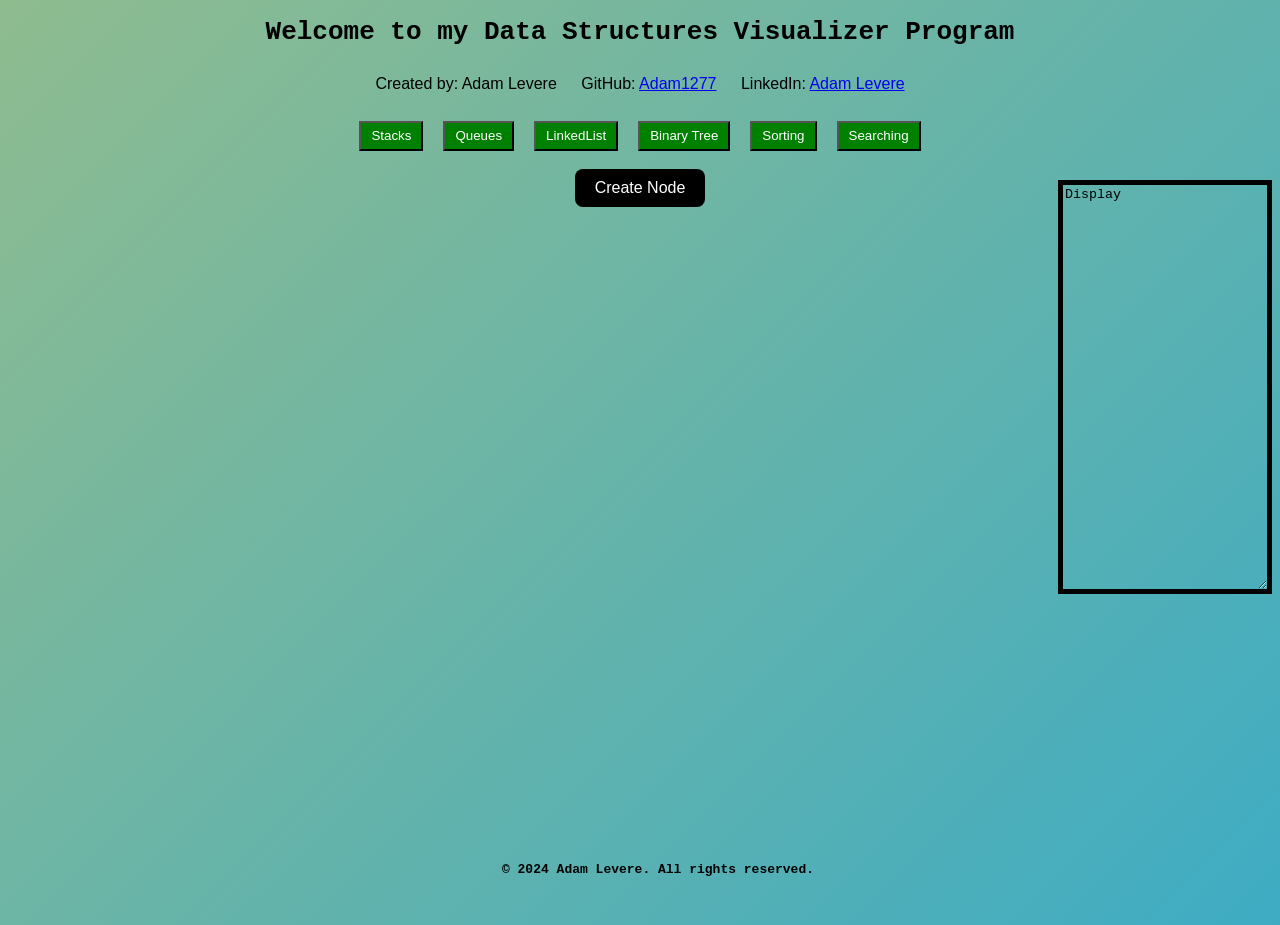
<file: DataStructresClient/index.html>
<!DOCTYPE html>
<html lang="en">
<head>
    <meta charset="UTF-8">
    <title>Data Visualizer</title>
    <link rel="stylesheet" href="./css/style.css">
    <script src="./js/main.js" defer></script>
</head>
<body>
<header>
    <h1>Welcome to my Data Structures Visualizer Program</h1>
    <nav id="Description-Container">
        <div class="Des-item">Created by: Adam Levere</div>
        <div class="Des-item">GitHub: <a href="https://github.com/Adam1277?ocid=AIDcmmli8vlwie_SEM__k_Cj0KCQjw_qexBhCoARIsAFgBlev60OyYeTOD02C7Ec2-gK6dY8uKPm9W5VT_ekwLOFvEg4Z4jfbrEnQaAtWyEALw_wcB_k_">Adam1277</a></div>
        <div class="Des-item">LinkedIn: <a href="https://www.linkedin.com/in/adam-levere-b97770273/">Adam Levere</a> </div>
    </nav>
</header>
<main>
    <div id="choice-container">
        <button id="Stack-button" class="Button-C" type="button" onclick="stacks()">Stacks</button>
        <button id="Queue-button" class="Button-C" type="button" onclick="queues()">Queues</button>
        <button id="LinkedList-button" class="Button-C" type="button" onclick="linkedList()">LinkedList</button>
        <button id="BinaryTree-button" class="Button-C" type="button" onclick="binaryTree()">Binary Tree</button>
        <button id="Sorting" class="Button-C" type="button" onclick="sortingPage()">Sorting</button>
        <button id="Searching" class="Button-C" type="button" onclick="searchingPage()">Searching</button>
    </div>
</main>

<div id="Node-Button-Container">
    <button id="Create-Node">Create Node</button>
</div>

<div id="line-container"></div>
<div id="Horz-line-container"></div>

<div id="Main-Data-Structure">
    <div id="box"></div>
</div>

<aside>
    <label id="text-area-container">
        <textarea id="text-area" readonly>Display</textarea>
    </label>
</aside>

<article id="next-step">
    <div id="button1"></div>
    <div id="button2"></div>
</article>

<footer>
    <strong><p>© 2024 Adam Levere. All rights reserved.</p></strong>
</footer>
</body>
</html>
</file>
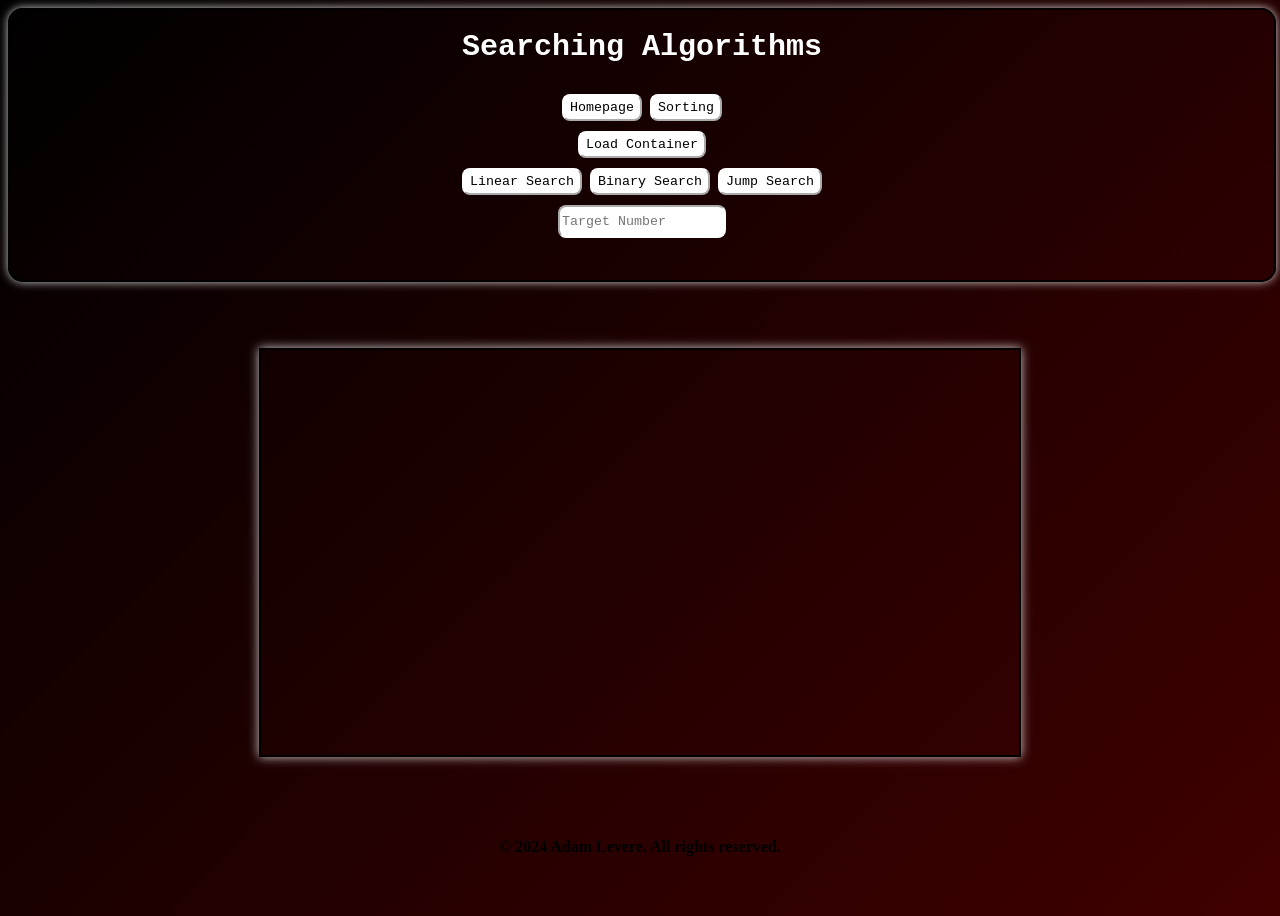
<file: DataStructresClient/searching.html>
<!DOCTYPE html>
<html lang="en">
<head>
  <script src="./js/main.js" defer></script>
    <meta charset="UTF-8">
    <title>Searching</title>
  <style>
    body {
      background: linear-gradient(-45deg, red, black);
      background-size: 400% 400%;
      height: 100vh;
    }
    #Heading{
      align-items: center;
      text-align: center;
      border: 2px solid black;
      width: 100%;
      height: 270px;
      border-radius: 15px;
      box-shadow: 0 0 10px rgba(255, 255, 255, 0.8);
    }
    #main-container{
      display: flex;
      height: 60%;
      /* border: 2px solid black; */
      justify-content: center;
      align-items: center;
    }
    h1{
       font-family: monospace;
       font-size: 30px;
       color: white;
    }
    .mainButton{
      margin-top: 10px;
      margin-left: 2px;
      margin-right: 2px;
      background: white;
      font-family: monospace;
      border-radius: 8px;
      border-color: white;
      height: 10%;
      color: black;
    }
    #container-search{
      border: 2px solid black;
      width: 60%;
      height: 75%;
      display: flex;
      align-items: flex-end;
      box-shadow: 0 0 10px rgba(255, 255, 255, 0.8);
    }
    #count-info{

    }
    footer{
      text-align: center;
    }
  </style>
</head>
<body>
<div id="Heading">
  <h1>Searching Algorithms</h1>
  <button id="home-button" class = "mainButton" type="button" onclick="returnToIndex()">Homepage</button>
  <button id="sort-button" class = "mainButton" type="button" onclick="sortingPage()">Sorting</button><br>
  <button id="load-button" class = "mainButton" type="button" onclick="loadContainerSearch()">Load Container</button><br>
  <button id="linear-search-button" class = "mainButton" type="button">Linear Search</button>
  <button id="Binary-search-button" class = "mainButton" type="button">Binary Search</button>
  <button id="Jump-search-button" class = "mainButton" type="button">Jump Search</button><br>
  <input id="num-input" class = "mainButton" type="text" placeholder="Target Number">
</div>
<div id="main-container">
  <div id="count-info"></div>
  <div id="container-search"></div>
</div>
<footer>
  <strong><p>© 2024 Adam Levere. All rights reserved.</p></strong>
</footer>
</body>
</html>
</file>
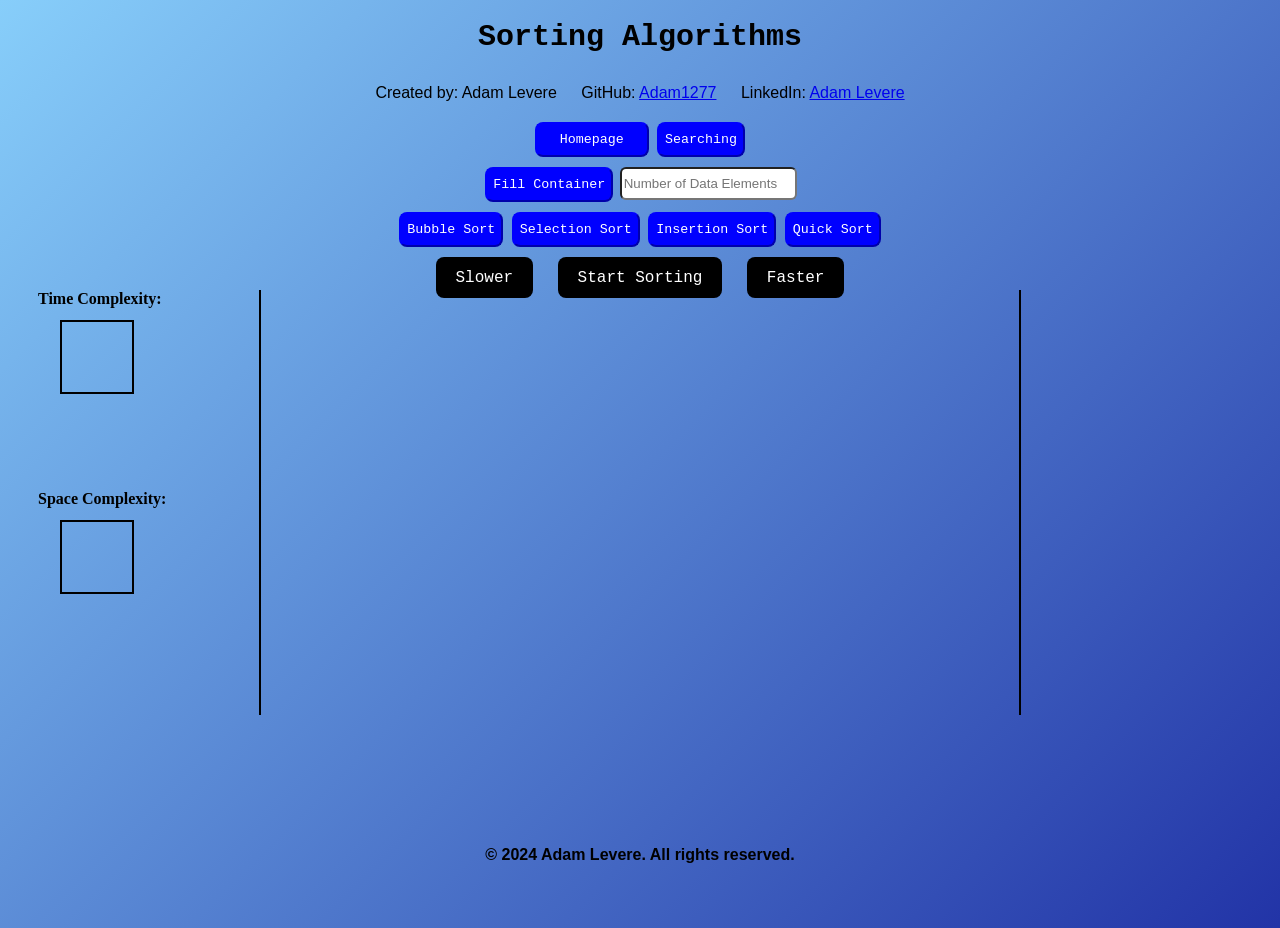
<file: DataStructresClient/sorting.html>
<!DOCTYPE html>
<html lang="en">
<head>
    <script src="./js/main.js" defer></script>
    <meta charset="UTF-8">
    <title>Sorting</title>
    <style>
        html{
            font-family: 'Roboto', sans-serif;
        }
        body {
            background: linear-gradient(-45deg, purple, deeppink, darkblue, lightskyblue);
            background-size: 400% 400%;
            height: 100vh;
        }
        @keyframes gradient {
            0% {
                background-position: 0% 50%;
            }

            50% {
                background-position: 100% 50%;
            }

            100% {
                background-position: 0% 50%;
            }
        }
        #Heading{
            align-items: center;
            text-align: center;
            /* border: 2px solid black; */
            width: 100%;
            height: 270px;
            border-radius: 15px;
        }
        #back-button{
            width: 9%;
        }
        .mainButton{
            margin-top: 10px;
            margin-left: 2px;
            margin-right: 2px;
            background: blue;
            font-family: monospace;
            color: white;
            border-radius: 8px;
            border-color: blue;
            height: 13%;
        }
        .mainButton:hover{
            box-shadow: 0 4px 8px rgba(0.4,0.4,0.4,0.4);
        }
        h1{
            font-family: monospace;
            font-size: 30px;
        }
        #main-container{
            display: flex;
            height: 60%;
            justify-content: center;
        }
        #container{
            /* border: 2px solid black; */
            border-left: 2px solid black;
            border-right: 2px solid black;
            width: 60%;
            height: 75%;
            display: flex;
            align-items: flex-end;
            padding-top: 20px;
        }
        footer{
            text-align: center;
        }
        .functional{
            margin: 10px;
            font-family: monospace;
            color: white;
            border-radius: 8px;
            height: 15%;
            background-color: black; /* Green */
            border: none; /* No border */
            padding: 10px 20px; /* Padding for sizing */
            font-size: 16px; /* Text size */
            cursor: pointer; /* Cursor change on hover */
            transition: all 0.3s ease; /* Smooth transitions */
        }
        .functional:hover{
            box-shadow: 0 4px 8px rgba(0.4, 0.4, 0.4, 0.4);
            border-color: red;
            color: black;
        }
        #fast-algo:hover{
            background: lightgreen;
        }
        #slow-algo:hover{
            background: #23a6d5;
        }
        #start-button:hover{
            background: darkorange;
        }
        #value-number{
            height: 10%;
            border-radius: 6px;
        }
        .Des-item{
            display: inline-block;
            padding: 10px;
            text-align: center;
            font-family: 'Roboto', sans-serif;
        }
        .info-display{
            font-family: cursive;
            position: absolute;
            padding-left: 30px;
        }
        #space{
            padding-top: 200px;
        }
        #time-text{
            border: 2px solid black;
            width: 70px;
            height: 70px;
            position: absolute;
            left: 60px;
            top: 320px;
        }
        #space-text{
            border: 2px solid black;
            width: 70px;
            height: 70px;
            position: absolute;
            left: 60px;
            top: 520px;
        }
    </style>
</head>
<body>
<div id="Heading">
    <h1>Sorting Algorithms</h1>
    <nav id="Description-Container">
        <div class="Des-item">Created by: Adam Levere</div>
        <div class="Des-item">GitHub: <a href="https://github.com/Adam1277?ocid=AIDcmmli8vlwie_SEM__k_Cj0KCQjw_qexBhCoARIsAFgBlev60OyYeTOD02C7Ec2-gK6dY8uKPm9W5VT_ekwLOFvEg4Z4jfbrEnQaAtWyEALw_wcB_k_">Adam1277</a></div>
        <div class="Des-item">LinkedIn: <a href="https://www.linkedin.com/in/adam-levere-b97770273/">Adam Levere</a> </div>
    </nav>
    <button id="back-button" class = "mainButton" type="button" onclick="returnToIndex()">Homepage</button>
    <button id="searchButton" class = "mainButton" type="button" onclick="searchingPage()">Searching</button><br>
    <button id="load-container-button" class = "mainButton" type="button" onclick="loadContainerSort()">Fill Container</button>
    <input id="value-number" type="text" placeholder="Number of Data Elements"><br>
    <button id="bubbleSort-button" class = "mainButton" type="button">Bubble Sort</button>
    <button id="selectionSort-button" class = "mainButton" type="button">Selection Sort</button>
    <button id="insertionSort-button" class = "mainButton" type="button">Insertion Sort</button>
    <button id="quickSort-button" class = "mainButton" type="button">Quick Sort</button><br>
    <button id="slow-algo" class="functional">Slower</button>
    <button id="start-button" class="functional">Start Sorting</button>
    <button id="fast-algo" class="functional">Faster</button>
</div>

<strong id="time" class = "info-display">Time Complexity:</strong>
<div id="time-text"></div>

<strong id="space" class = "info-display">Space Complexity:</strong>
<div id="space-text"></div>

<div id="main-container">
    <div id="container"></div>
</div>
<footer>
    <strong><p>© 2024 Adam Levere. All rights reserved.</p></strong>
</footer>
</body>
</html>
</file>
<file: DataStructresClient/css/style.css>
#Description-Container{
    font-family: sans-serif;
}
.Button-C{
    background-color: green;
    color: white;
    transition: all 0.3s ease;
    cursor: pointer;
}
.Button-C:hover{
    box-shadow: 0 4px 8px rgba(0, 0, 0, 0.2);
}
#Create-Node{
    background-color: black; /* Green */
    color: white; /* White text */
    border: none; /* No border */
    border-radius: 8px; /* Rounded corners */
    padding: 10px 20px; /* Padding for sizing */
    font-size: 16px; /* Text size */
    cursor: pointer; /* Cursor change on hover */
    transition: all 0.3s ease; /* Smooth transitions */
}
#Create-Node:hover{
    background-color: lightgreen;
    box-shadow: 0 4px 8px rgba(0, 0, 0, 0.2);
}
#Create-Node:active{
    background-color: #3e8e41;
    transform: translateY(2px); /* Make button appear "pressed" */
}
#box{
    width: 100px;
    height: 100px;
    margin: 20px;
    position: absolute;
}
#Node-Button-Container{
    justify-content: center;
    display: flex;
}
html{
    font-family: monospace;
}
body {
    background: linear-gradient(-45deg, #ee7752, #e73c7e, #23a6d5, darkseagreen);
    background-size: 400% 400%;
    height: 100vh;
    font-family: monospace;
}
@keyframes gradient {
    0% {
        background-position: 0% 50%;
    }

    50% {
        background-position: 100% 50%;
    }

    100% {
        background-position: 0% 50%;
    }
}
header{
    text-align: center;
    font-family: monospace;
}
#text-area-container{
    justify-content: flex-end;
    display: flex;
    align-items: center;
}
#text-area{
    height: 400px;
    width: 200px;
    background-color: transparent;
    border-width: thick;
    border-color: black;
    position: absolute;
    top: 20%;
}
footer{
    width: 100%;
    position: fixed;
    bottom: 0;
    text-align: center;
    padding: 10px;
    margin-top: auto;
}
.Des-item{
    display: inline-block;
    padding: 10px;
    text-align: center;
}
#next-step{
    padding: 18px;
    display: flex;
    justify-content: center;
    position: relative;
    top: 50.3%;
}
#choice-container{
    font-family: monospace;
    padding: 18px;
    display: flex;
    justify-content: center;
    height: 30px;
}
.Button-C{
    padding: 0 10px 0 10px;
    margin-left: 10px;
    margin-right: 10px;
}
</file>
